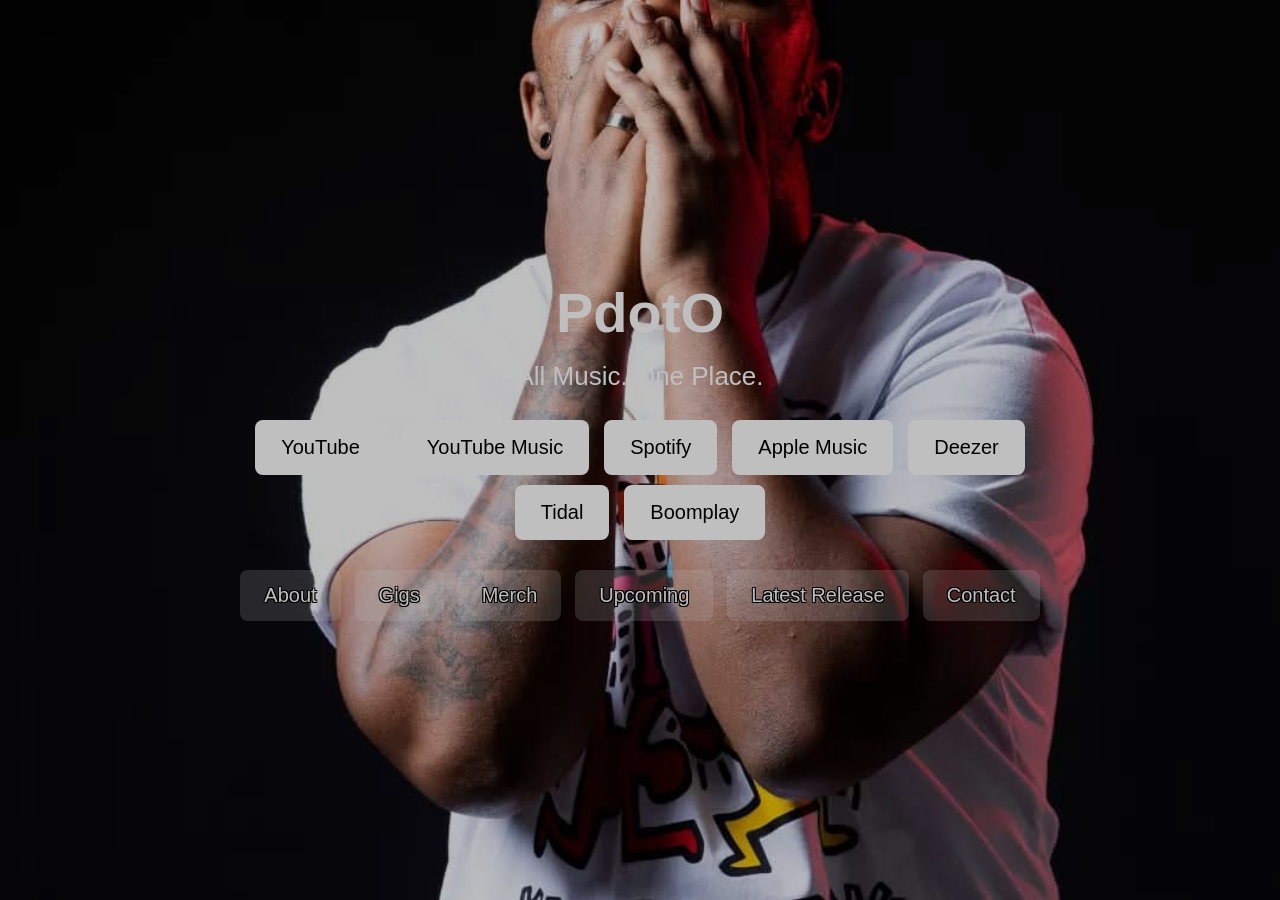
<file: index.html>
<!DOCTYPE html>
<html>
<head>
  <meta charset="UTF-8">
  <title>PdotO</title>
  <link rel="stylesheet" href="style.css">
</head>
<body>

<div class="hero">
  <div class="overlay">
    <h1>PdotO</h1>
    <p>All Music. One Place.</p>

    <div class="platforms">
      <div class="row top">
        <a href="https://www.youtube.com/channel/UCxfdHKlZSZNxJBQT-YfOnQw" target="_blank">YouTube</a>
        <a href="https://music.youtube.com/channel/UCj59UI5Ul0cExkkgytmwjVA" target="_blank">YouTube Music</a>
        <a href="https://open.spotify.com/artist/7KAvy18LeTZXBZhYxfqN3l" target="_blank">Spotify</a>
        <a href="https://music.apple.com/za/artist/pdoto/640037749" target="_blank">Apple Music</a>
        <a href="https://www.deezer.com/en/artist/4689694" target="_blank">Deezer</a>
      </div>

      <div class="row bottom">
        <a href="https://tidal.com/artist/7350454/" target="_blank">Tidal</a>
        <a href="https://www.boomplay.com/artists/3536573" target="_blank">Boomplay</a>
      </div>
    </div>

    <div class="nav-buttons">
      <a href="about.html">About</a>
      <a href="gigs.html">Gigs</a>
      <a href="merch.html">Merch</a>
      <a href="upcoming.html">Upcoming</a>
      <a href="latest.html">Latest Release</a>
      <a href="contact.html">Contact</a>
    </div>
  </div>
</div>

<script src="data.js"></script>
</body>
</html>
</file>
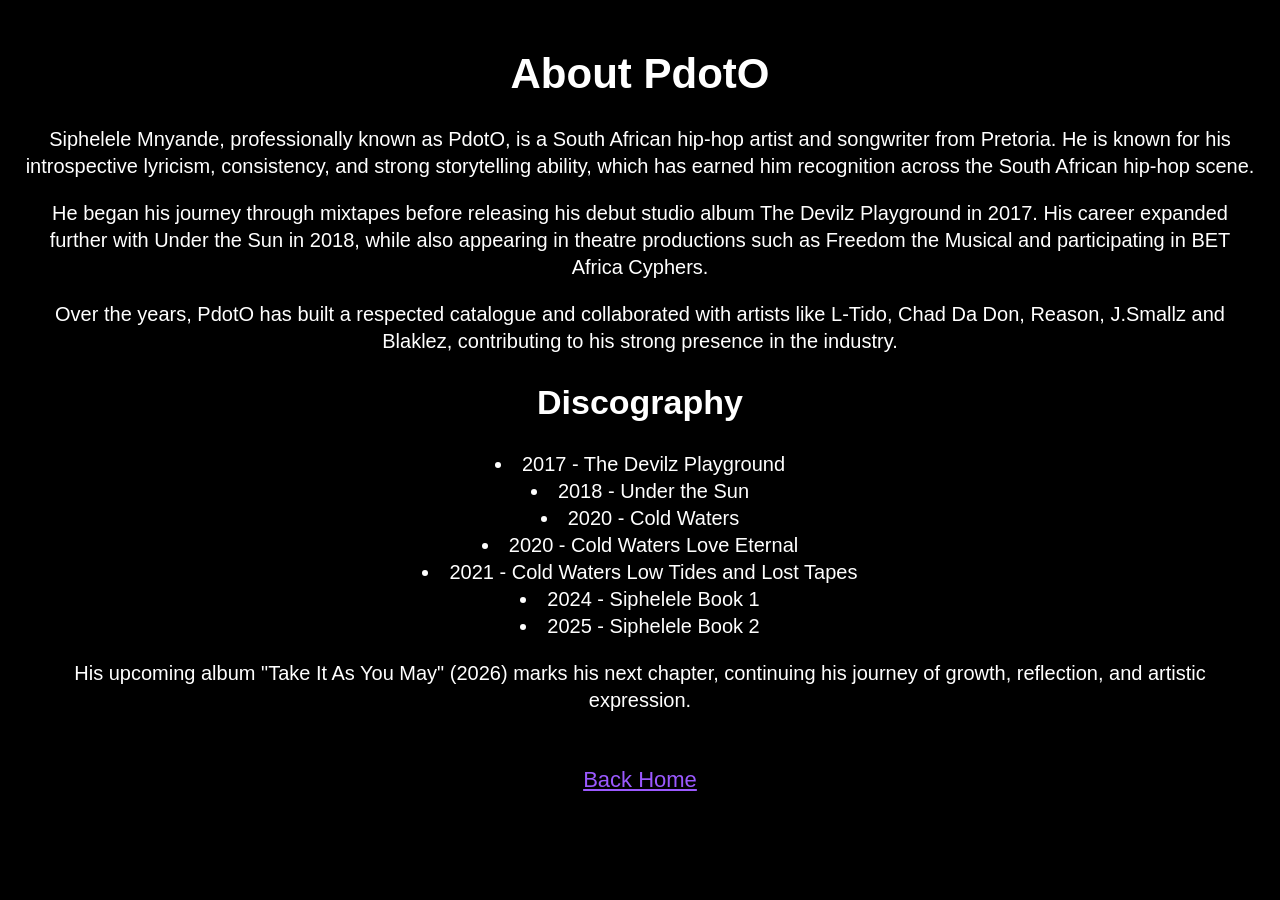
<file: about.html>
<!DOCTYPE html>
<html>
<head>
  <meta charset="UTF-8">
  <title>About - PdotO</title>
  <link rel="stylesheet" href="style.css">
</head>
<body>

<div class="section">
  <h1>About PdotO</h1>

  <p>
    Siphelele Mnyande, professionally known as PdotO, is a South African hip-hop artist and songwriter from Pretoria.
    He is known for his introspective lyricism, consistency, and strong storytelling ability, which has earned him
    recognition across the South African hip-hop scene.
  </p>

  <p>
    He began his journey through mixtapes before releasing his debut studio album The Devilz Playground in 2017.
    His career expanded further with Under the Sun in 2018, while also appearing in theatre productions such as
    Freedom the Musical and participating in BET Africa Cyphers.
  </p>

  <p>
    Over the years, PdotO has built a respected catalogue and collaborated with artists like L-Tido, Chad Da Don,
    Reason, J.Smallz and Blaklez, contributing to his strong presence in the industry.
  </p>

  <h2>Discography</h2>
  <ul style="list-style-position: inside; padding-left: 0;">
    <li>2017 - The Devilz Playground</li>
    <li>2018 - Under the Sun</li>
    <li>2020 - Cold Waters</li>
    <li>2020 - Cold Waters Love Eternal</li>
    <li>2021 - Cold Waters Low Tides and Lost Tapes</li>
    <li>2024 - Siphelele Book 1</li>
    <li>2025 - Siphelele Book 2</li>
  </ul>

  <p>
    His upcoming album "Take It As You May" (2026) marks his next chapter, continuing his journey of growth,
    reflection, and artistic expression.
  </p>

  <br>
  <a href="index.html" class="back-home">Back Home</a>
</div>

</body>
</html>
</file>
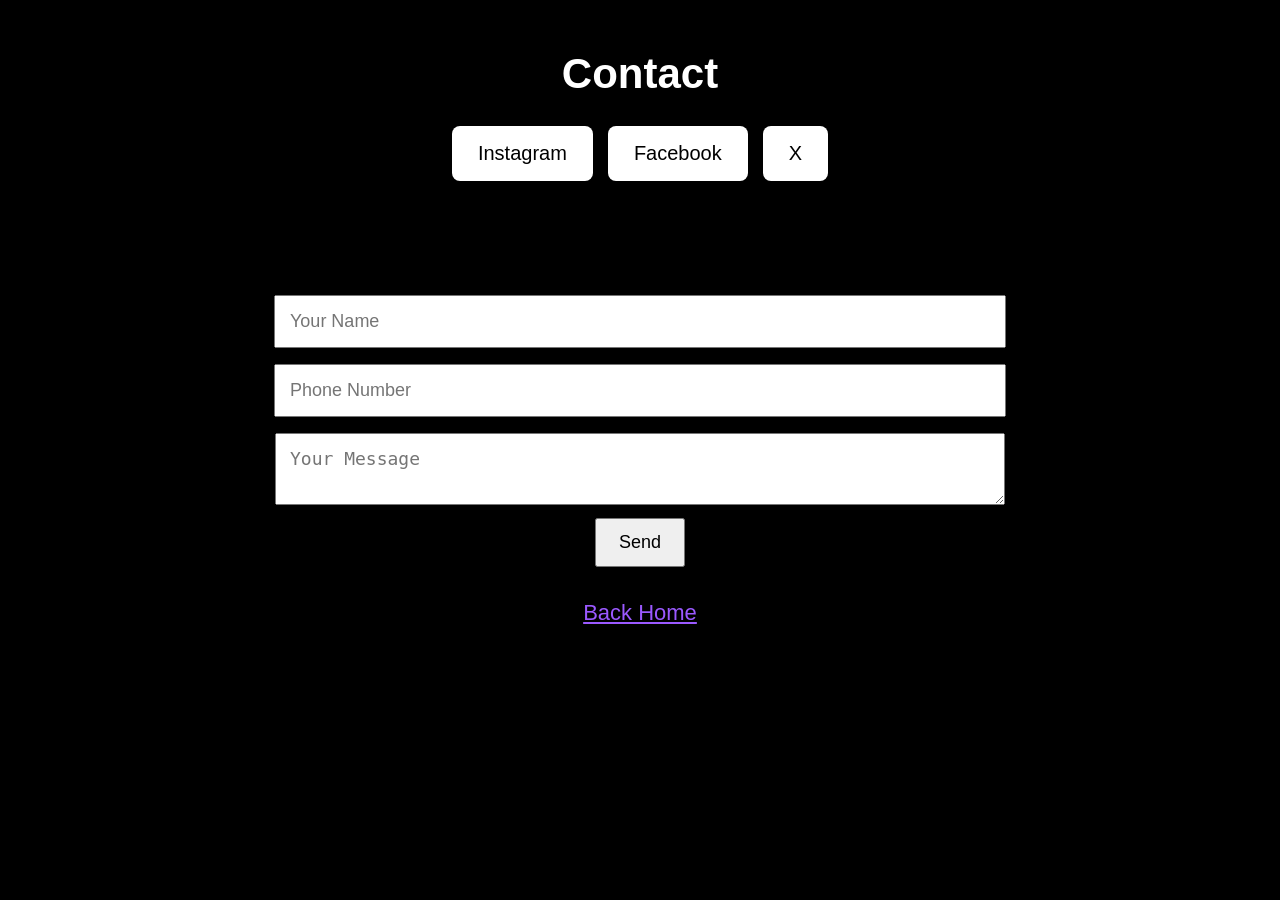
<file: contact.html>
<!DOCTYPE html>
<html>
<head>
  <meta charset="UTF-8">
  <title>Contact - PdotO</title>
  <link rel="stylesheet" href="style.css">
</head>
<body>

<div class="section">
  <h1>Contact</h1>

  <div class="platforms">
    <div class="platforms"><div class="row"><a href="https://www.instagram.com/pdoto_sa?igsh=Nm10cTRlNWNrbnht" target="_blank">Instagram</a>
    <a href="https://www.facebook.com/share/p/1HTWEcJRXE/" target="_blank">Facebook</a>
    <a href="https://x.com/PdotO_SA" target="_blank">X</a></div></div>
  </div>

  <br><br>

  <form class="contact-form">
    <input type="text" placeholder="Your Name"><br>
    <input type="text" placeholder="Phone Number"><br>
    <textarea placeholder="Your Message"></textarea><br>
    <button type="submit">Send</button>
  </form>

  <br>
  <a href="index.html" class="back-home">Back Home</a>
</div>

</body>
</html>
</file>
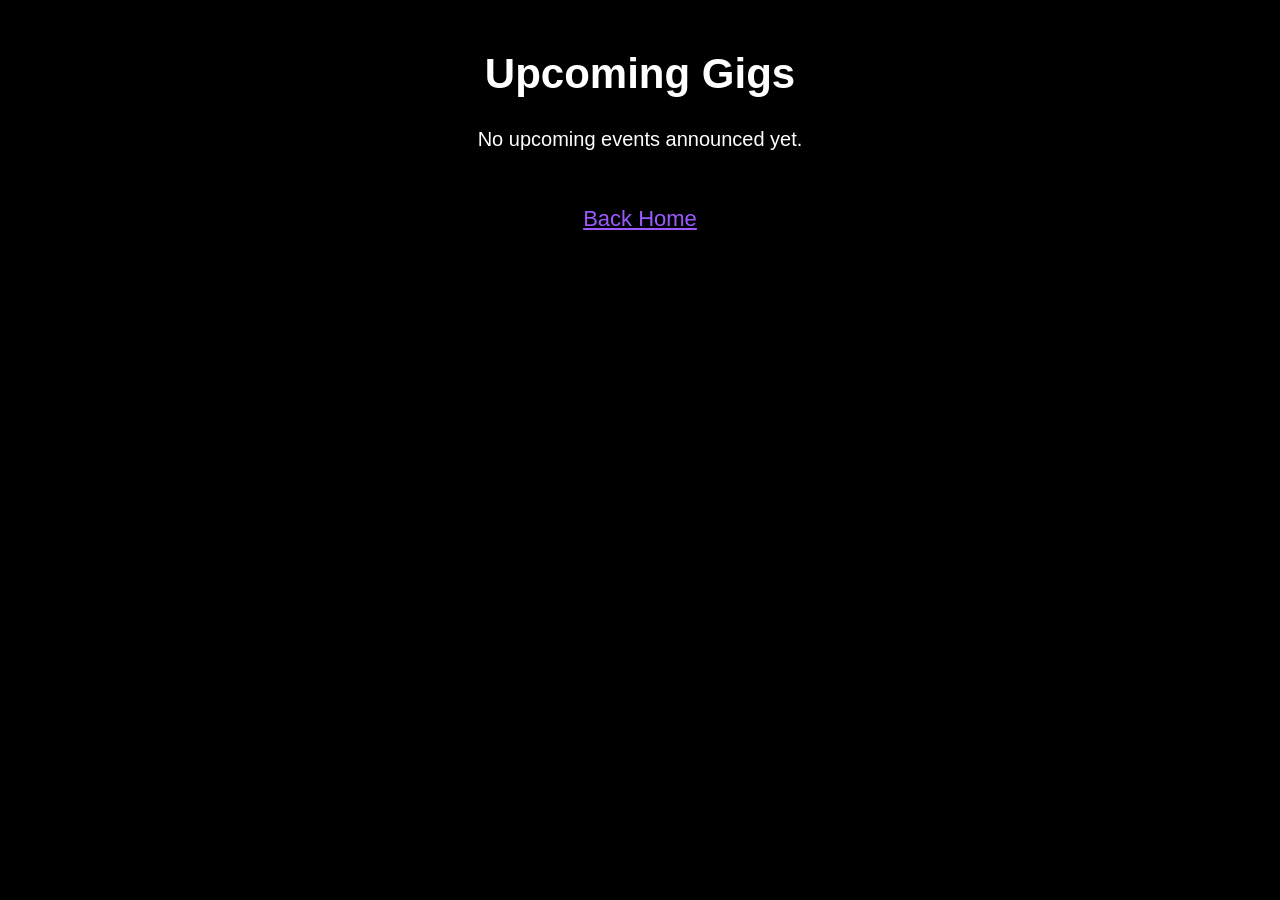
<file: gigs.html>
<!DOCTYPE html>
<html>
<head>
  <meta charset="UTF-8">
  <title>Gigs - PdotO</title>
  <link rel="stylesheet" href="style.css">
</head>
<body>

<div class="section">
  <h1>Upcoming Gigs</h1>
  <p>No upcoming events announced yet.</p>
  <br>
  <a href="index.html" class="back-home">Back Home</a>
</div>

</body>
</html>
</file>
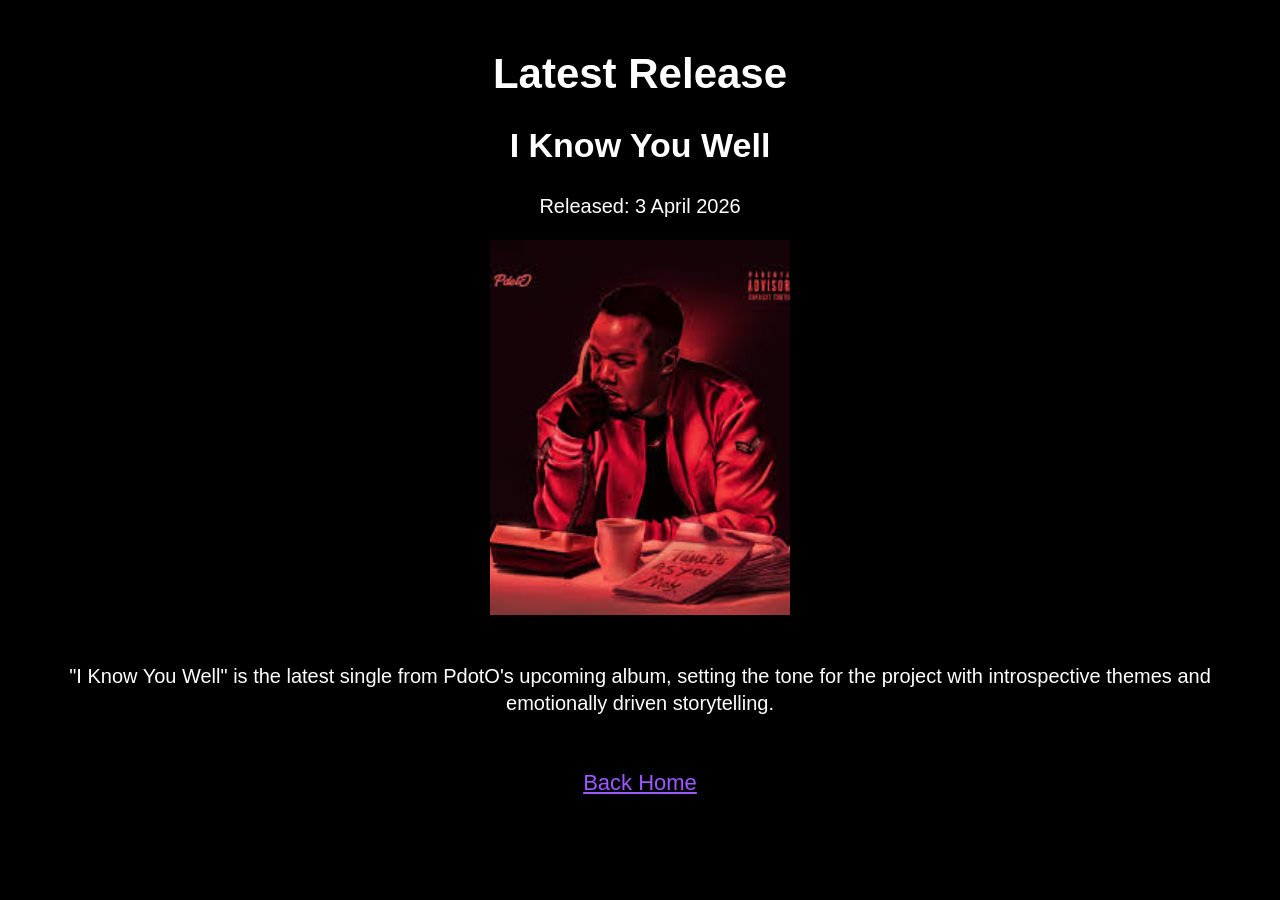
<file: latest.html>
<!DOCTYPE html>
<html>
<head>
  <meta charset="UTF-8">
  <title>Latest Release - PdotO</title>
  <link rel="stylesheet" href="style.css">
</head>
<body>

<div class="section">
  <h1>Latest Release</h1>

  <h2>I Know You Well</h2>
  <p>Released: 3 April 2026</p>

  <img src="assets/images/latest.jpg" style="max-width:300px; width:100%; height:auto;" alt="I Know You Well cover"><br><br>

  <p>
    "I Know You Well" is the latest single from PdotO's upcoming album, setting the tone for the project
    with introspective themes and emotionally driven storytelling.
  </p>

  <br>
  <a href="index.html" class="back-home">Back Home</a>
</div>

</body>
</html>
</file>
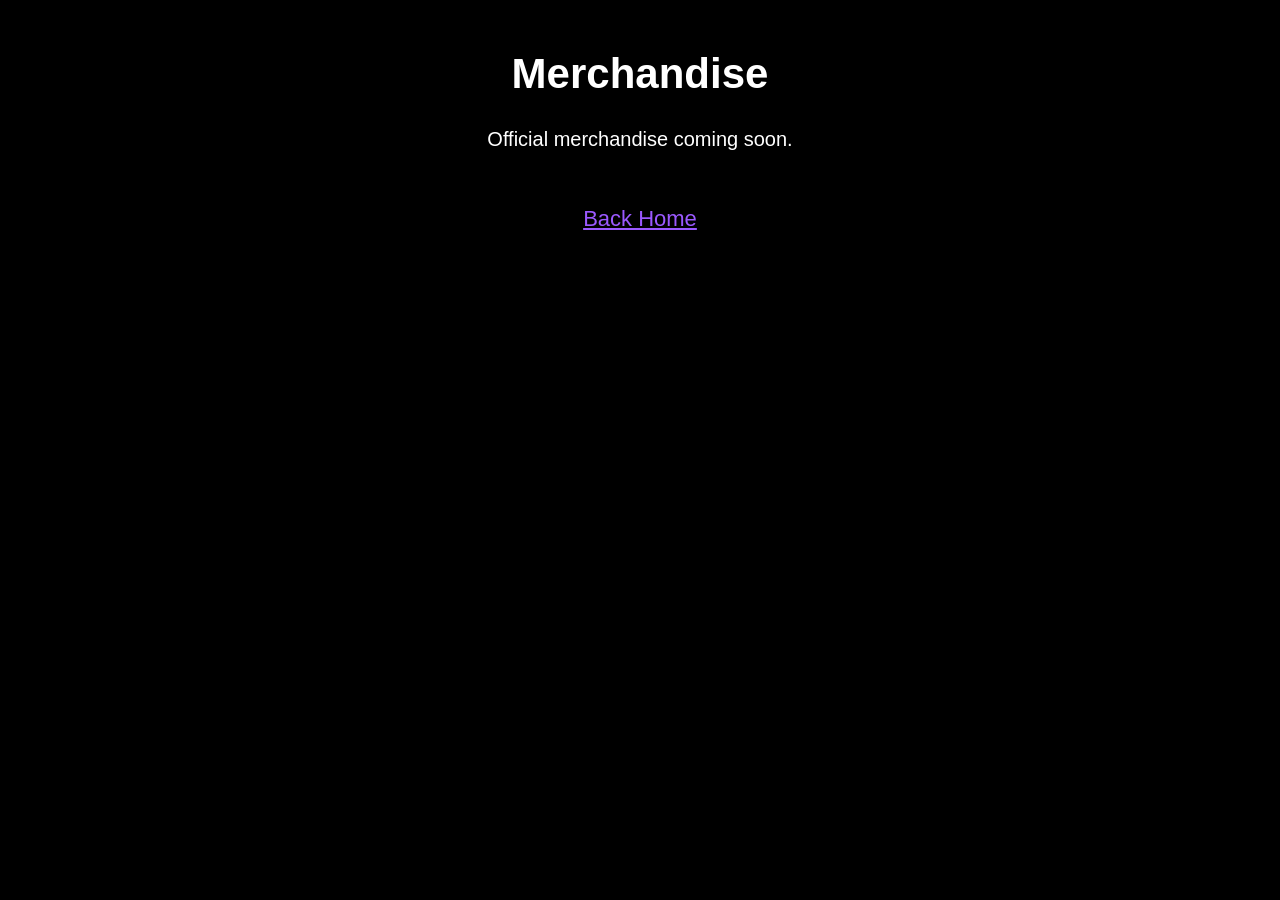
<file: merch.html>
<!DOCTYPE html>
<html>
<head>
  <meta charset="UTF-8">
  <title>Merch - PdotO</title>
  <link rel="stylesheet" href="style.css">
</head>
<body>

<div class="section">
  <h1>Merchandise</h1>
  <p>Official merchandise coming soon.</p>
  <br>
  <a href="index.html" class="back-home">Back Home</a>
</div>

</body>
</html>
</file>
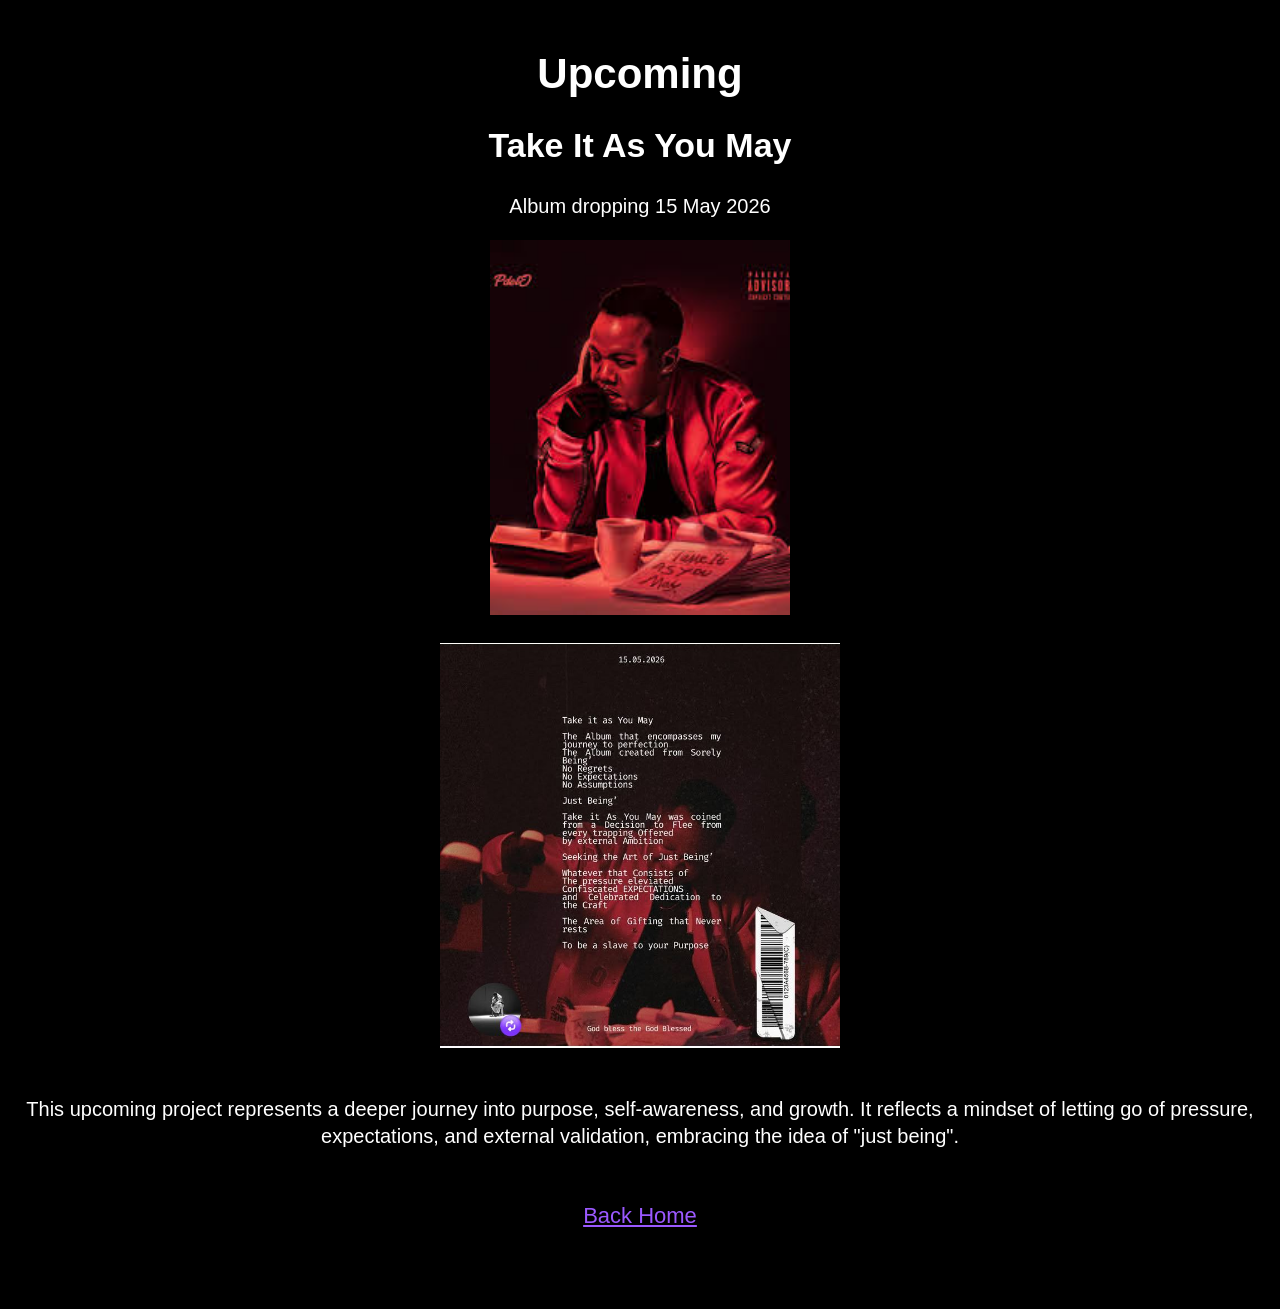
<file: upcoming.html>
<!DOCTYPE html>
<html>
<head>
  <meta charset="UTF-8">
  <title>Upcoming - PdotO</title>
  <link rel="stylesheet" href="style.css">
</head>
<body>

<div class="section">
  <h1>Upcoming</h1>

  <h2>Take It As You May</h2>
  <p>Album dropping 15 May 2026</p>

  <img src="assets/images/latest.jpg" style="max-width:300px; width:100%; height:auto;" alt="Take It As You May cover"><br><br>

  <img src="assets/images/upcoming-info.jpg" style="max-width:400px; width:100%; height:auto;" alt="Take It As You May info"><br><br>

  <p>
    This upcoming project represents a deeper journey into purpose, self-awareness, and growth.
    It reflects a mindset of letting go of pressure, expectations, and external validation,
    embracing the idea of "just being".
  </p>

  <br>
  <a href="index.html" class="back-home">Back Home</a>
</div>

</body>
</html>
</file>
<file: style.css>
body {
  margin: 0;
  font-family: Arial, sans-serif;
  background: #000;
  color: #fff;
  text-align: center;
}

.hero {
  min-height: 100vh;
  background-size: cover;
  background-position: center;
  background-repeat: no-repeat;
  display: flex;
  align-items: center;
  justify-content: center;
}

.overlay {
  width: 100%;
  max-width: 1200px;
  padding: 24px 16px;
}

.overlay h1 {
  font-size: 56px;
  margin: 0 0 16px 0;
}

.overlay p {
  font-size: 26px;
  margin: 0 0 28px 0;
}

.platforms {
  display: flex;
  flex-wrap: wrap;
  justify-content: center;
  gap: 12px 14px;
  max-width: 980px;
  margin: 0 auto 18px auto;
}

.platforms a {
  display: inline-block;
  padding: 16px 26px;
  font-size: 20px;
  background: #fff;
  color: #000;
  text-decoration: none;
  border-radius: 8px;
}

.nav-buttons {
  display: flex;
  flex-wrap: wrap;
  justify-content: center;
  gap: 12px 14px;
  max-width: 900px;
  margin: 0 auto;
}

.nav-buttons a {
  display: inline-block;
  padding: 14px 24px;
  font-size: 20px;
  background: rgba(255,255,255,0.18);
  color: #fff;
  text-decoration: none;
  border-radius: 8px;
}

.section {
  padding: 50px 24px 70px 24px;
  text-align: center;
  font-size: 20px;
}

.section h1 {
  font-size: 42px;
  margin-top: 0;
}

.section h2 {
  font-size: 34px;
}

.section p,
.section li {
  font-size: 20px;
  line-height: 1.35;
}

.back-home {
  display: inline-block;
  font-size: 22px;
  padding: 10px 18px;
  color: #9b59ff;
  text-decoration: underline;
}

.contact-form input,
.contact-form textarea {
  width: min(700px, 90%);
  padding: 14px;
  margin: 8px 0;
  font-size: 18px;
}

.contact-form button {
  padding: 12px 22px;
  font-size: 18px;
}

.footer {
  display: none !important;
}

@media (max-width: 768px) {
  .overlay h1 {
    font-size: 42px;
  }

  .overlay p {
    font-size: 20px;
  }

  .platforms {
    max-width: 520px;
  }

  .platforms a {
    padding: 14px 20px;
    font-size: 18px;
  }

  .nav-buttons a {
    padding: 12px 18px;
    font-size: 18px;
  }

  .section h1 {
    font-size: 34px;
  }

  .section h2 {
    font-size: 28px;
  }

  .section p,
  .section li {
    font-size: 18px;
  }

  .back-home {
    font-size: 20px;
  }
}
.platforms {
  display: flex;
  flex-direction: column;
  align-items: center;
  gap: 10px;
}

.platforms .row {
  display: flex;
  justify-content: center;
  gap: 12px;
}

.platforms .bottom {
  justify-content: center;
}

.nav-buttons a {
  color: white;
  text-shadow:
    -1px -1px 0 #000,
     1px -1px 0 #000,
    -1px  1px 0 #000,
     1px  1px 0 #000;
}

.platforms {
  display: flex;
  justify-content: center;
  margin-bottom: 30px;
}

.platforms .row {
  display: flex;
  gap: 15px;
  flex-wrap: wrap;
  justify-content: center;
}

.hero {
  position: relative;
}

.hero::after {
  content: "";
  position: absolute;
  inset: 0;
  background: rgba(0,0,0,0.25);
  pointer-events: none;
}

.hero {
  background-size: cover !important;
  background-position: center !important;
  transition: opacity 1s ease-in-out;
}

.hero {
  background-size: cover;
  background-position: center;
}
</file>
